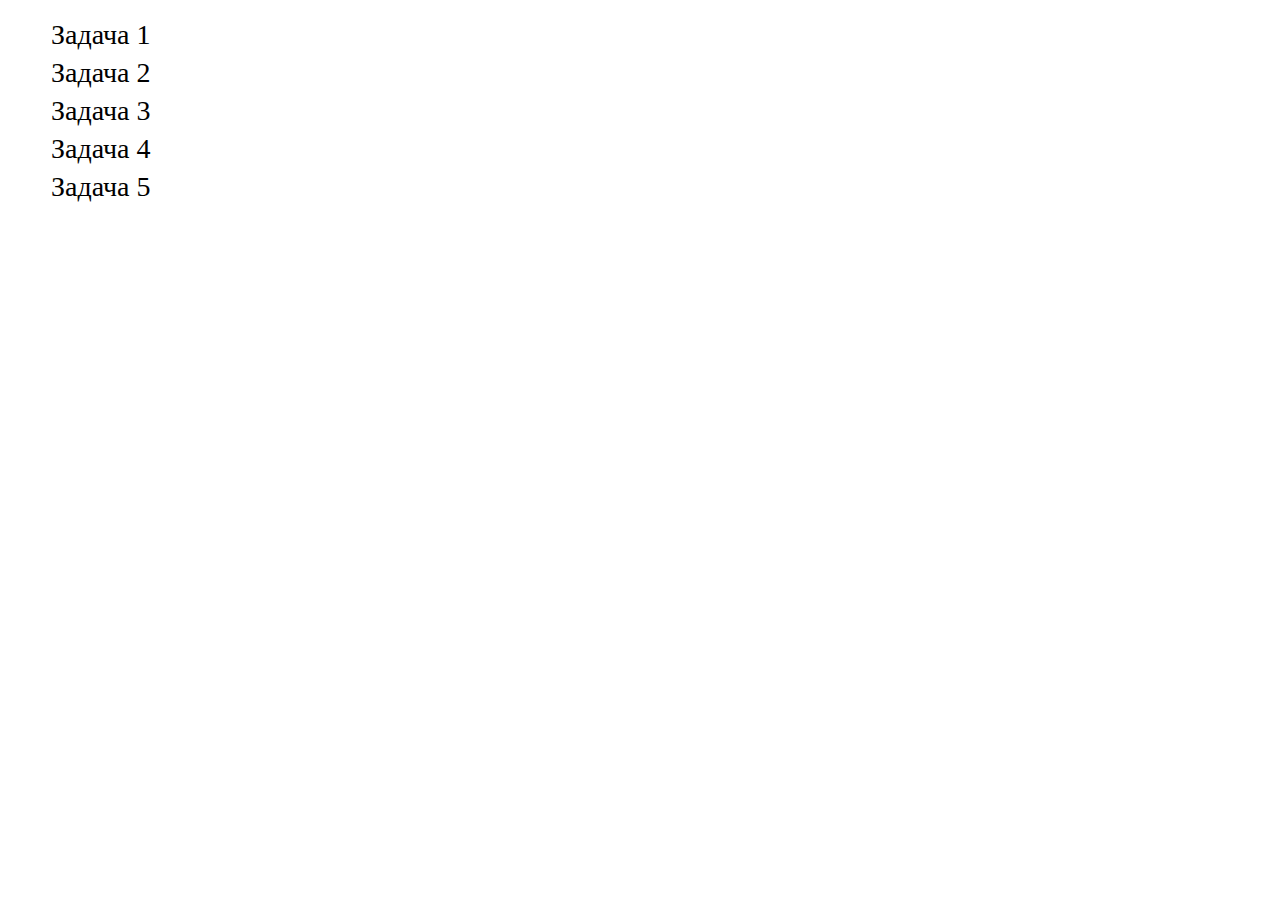
<file: index.html>
<!DOCTYPE html>
<html lang="en">
<head>
    <meta charset="UTF-8">
    <link rel="stylesheet" type="text/css" href="style.css">
    <title>JS-Start</title>
</head>
<body>
<ul>
  <li>
    <a href="task1/index.html">Задача 1</a>
  </li>
  <li>
    <a href="task2/index.html">Задача 2</a>
  </li>
  <li>
    <a href="task3/index.html">Задача 3</a>
  </li>
  <li>
    <a href="task4/index.html">Задача 4</a>
  </li>
  <li>
    <a href="task5/index.html">Задача 5</a>
  </li>
</ul>
</body>
</html>
</file>
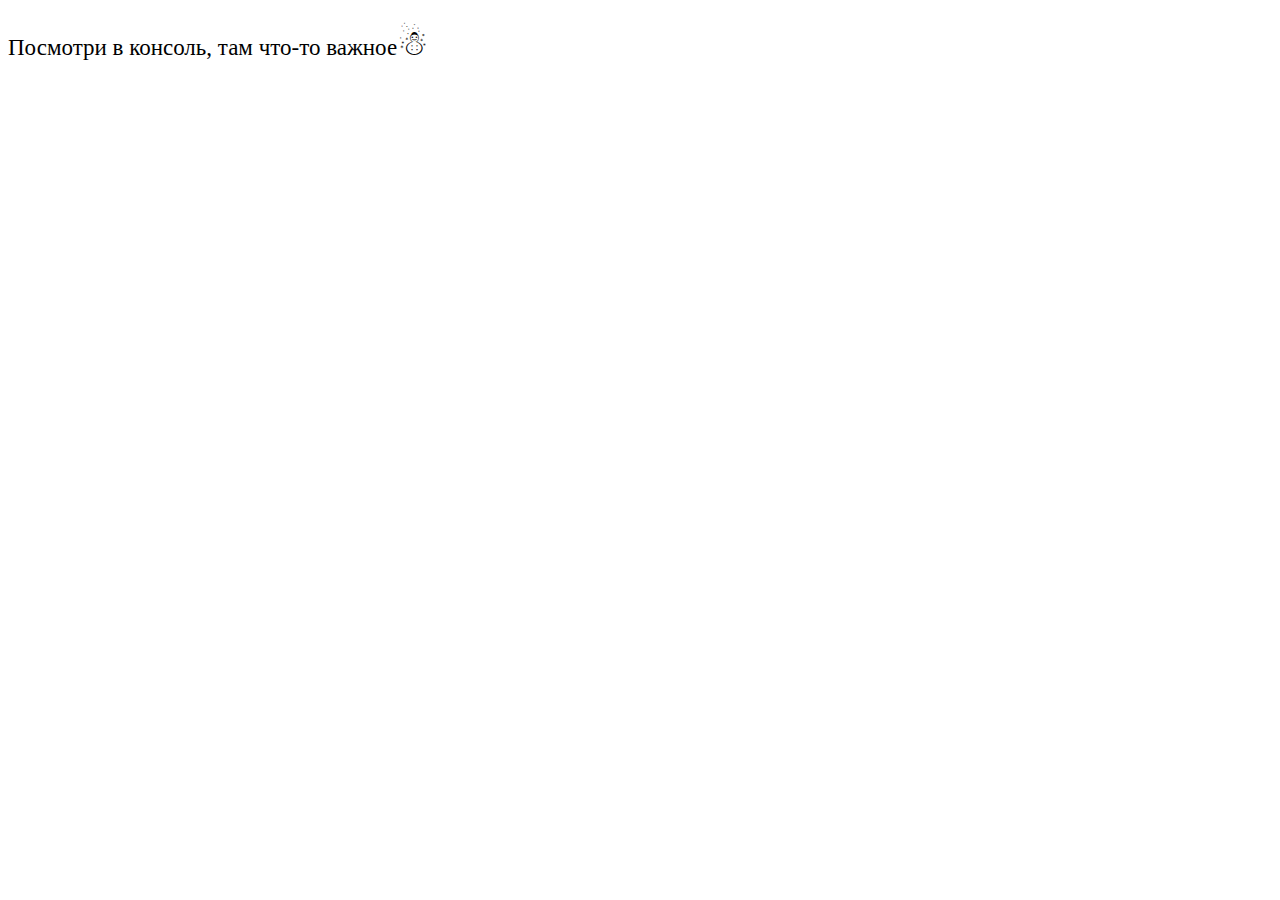
<file: task1/index.html>
<!DOCTYPE html>
<html lang="en">
<head>
    <meta charset="UTF-8">
    <link rel="stylesheet" type="text/css" href="style.css">
    <title>JS-Start. 1 задача</title>
</head>
<body>
<p>Посмотри в консоль, там что-то важное<a>&#9731</a></p>

</body>
<script src="script.js"></script>
</html>
</file>
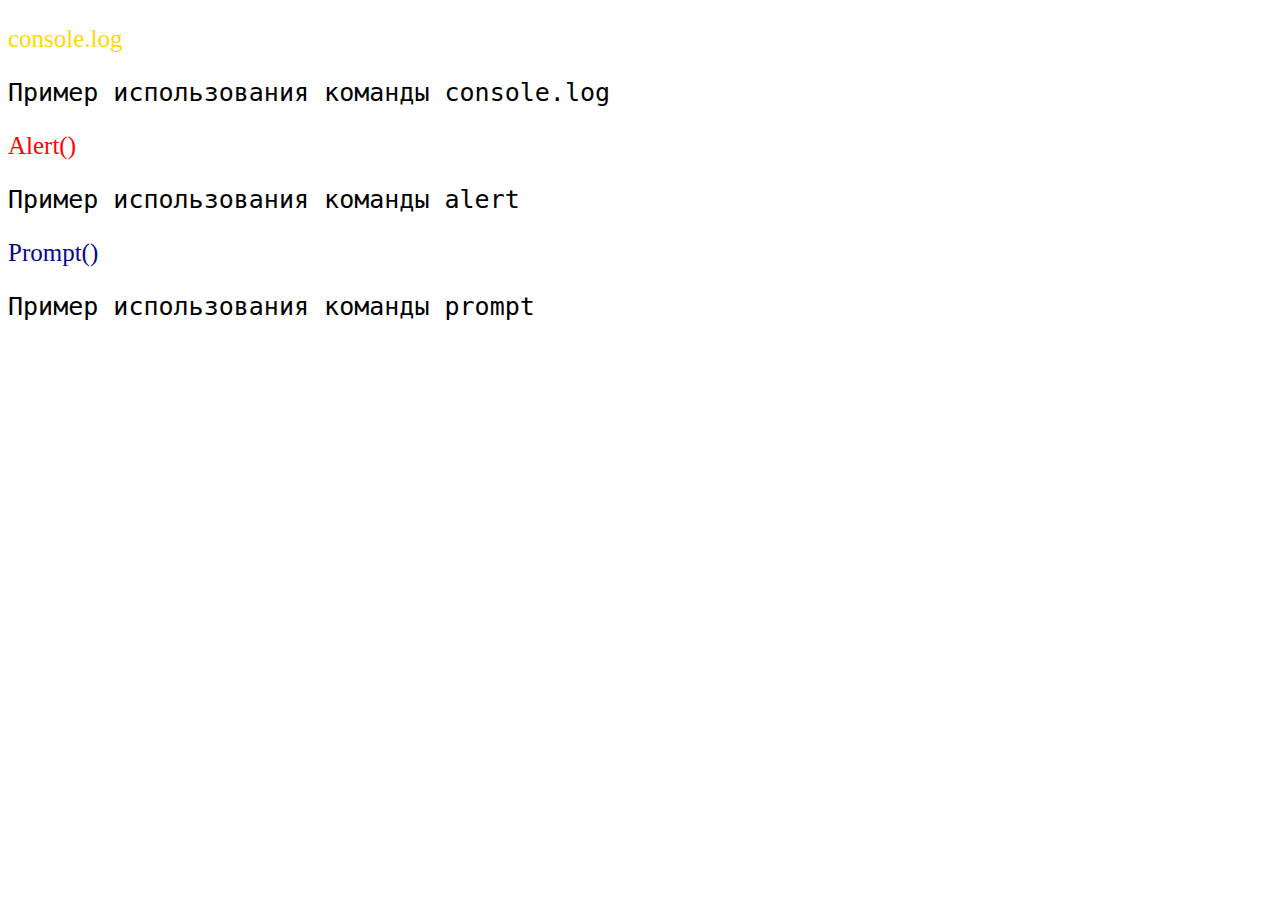
<file: task2/index.html>
<!DOCTYPE html>
<html lang="en">
<head>
    <meta charset="UTF-8">
    <title>JS-Start. 2 задача</title>
    <link rel="stylesheet" type="text/css" href="style.css">
</head>
<body>
<p id="consoleLog">console.log</p>
<code>
    Пример использования команды console.log
</code>
<p id="alert">Alert()</p>
<code>
  Пример использования команды alert
</code>
<p id="prompt">Prompt()</p>
<code>
  Пример использования команды prompt
</code>
<script src="script.js"></script>
</body>
</html>
</file>
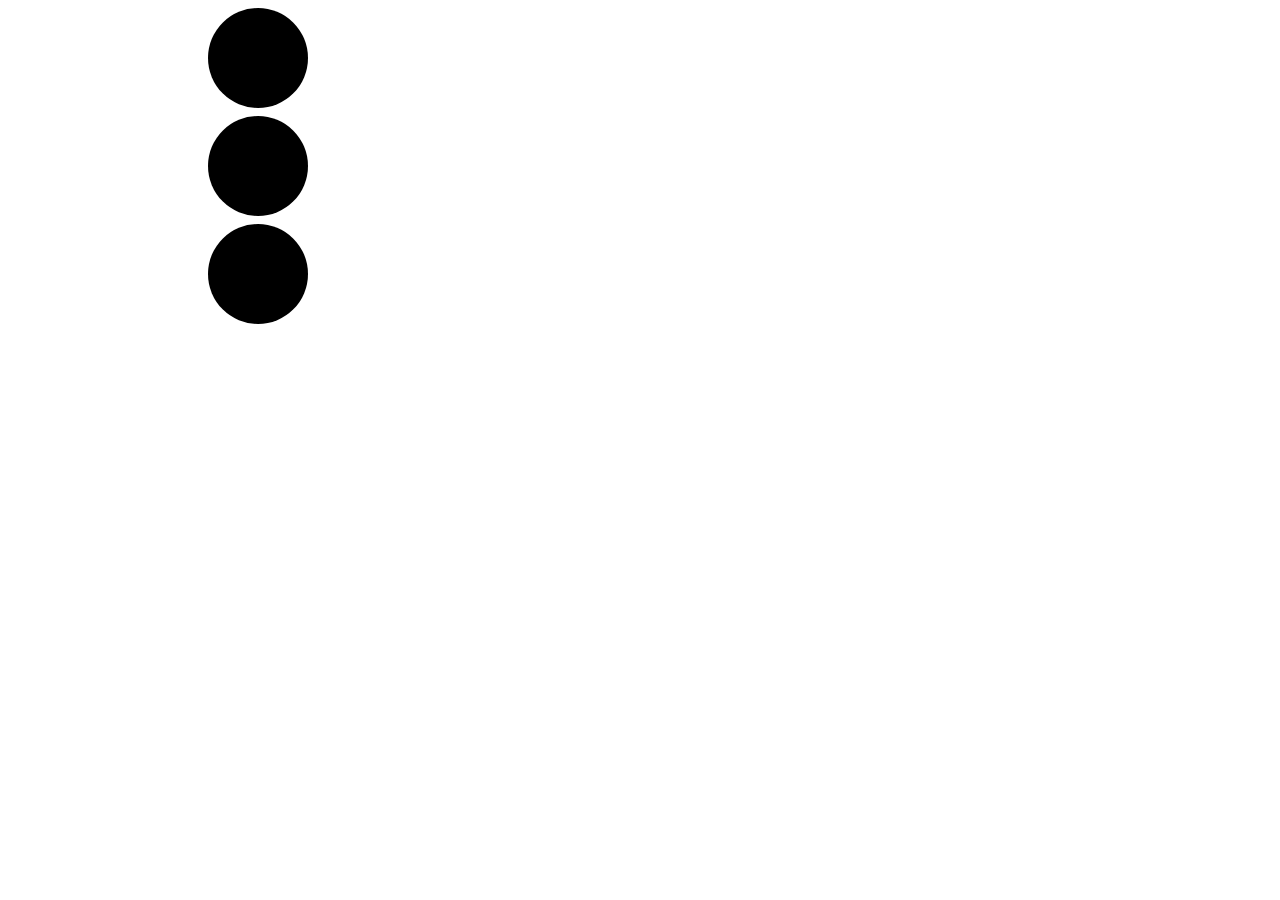
<file: task3/index.html>
<!DOCTYPE html>
<html lang="en">
<head>
    <meta charset="UTF-8">
    <title>JS-Start. 3 задача</title>
    <link rel="stylesheet" type="text/css" href="style.css">
</head>
<body>
    <div id="trafficLightRed"></div>
    <div id="trafficLightYellow"></div>
    <div id="trafficLightGreen"></div>
<script src="script.js"></script>
</body>
</html>
</file>
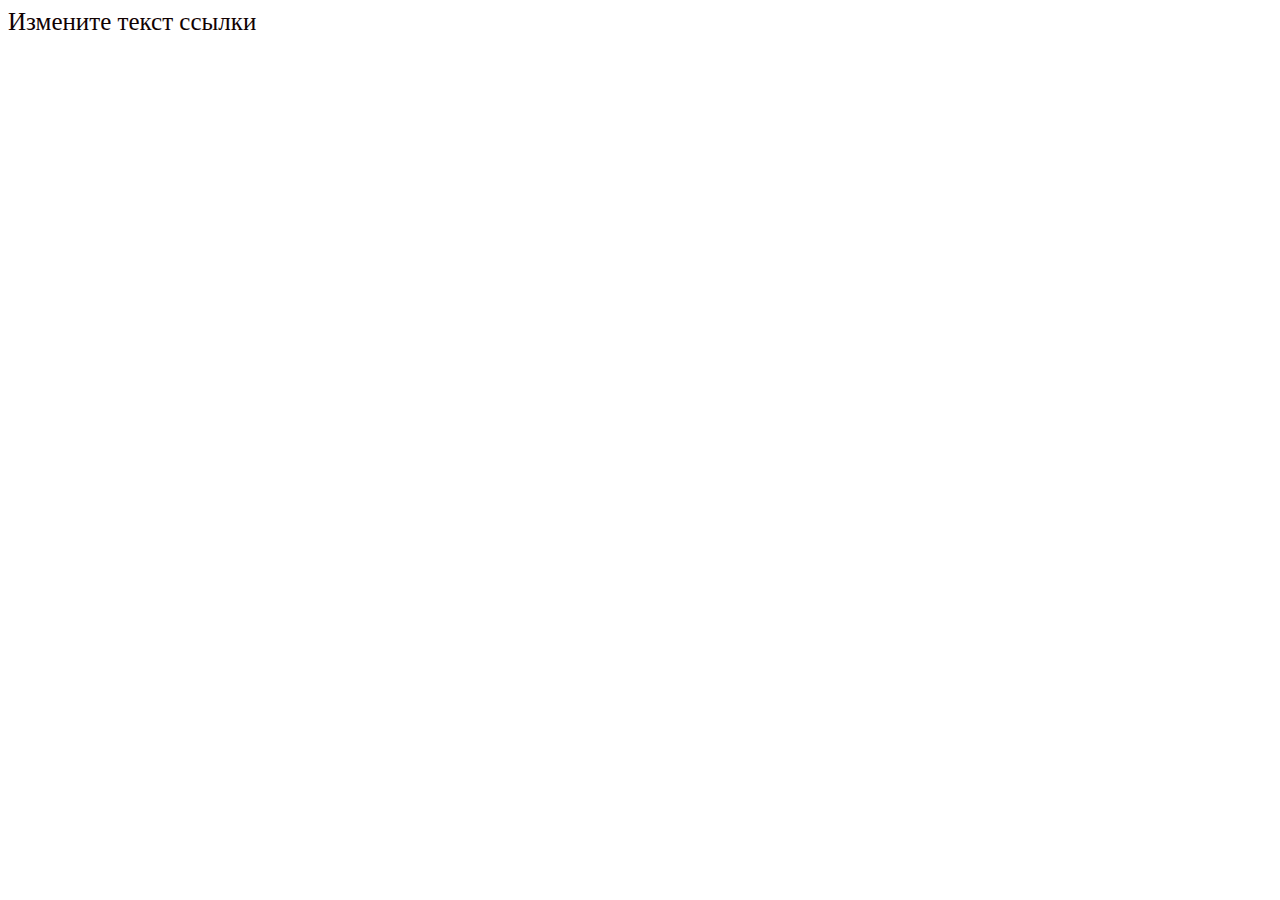
<file: task4/index.html>
<!DOCTYPE html>
<html lang="en">
<head>
    <meta charset="UTF-8">
    <link rel="stylesheet" type="text/css" href="style.css">
    <title>JS-Start. 4 задача</title>
</head>
<body>
<a href="#" onclick="func(event)">Измените текст ссылки</a>
<script src="script.js"></script>
</body>
</html>
</file>
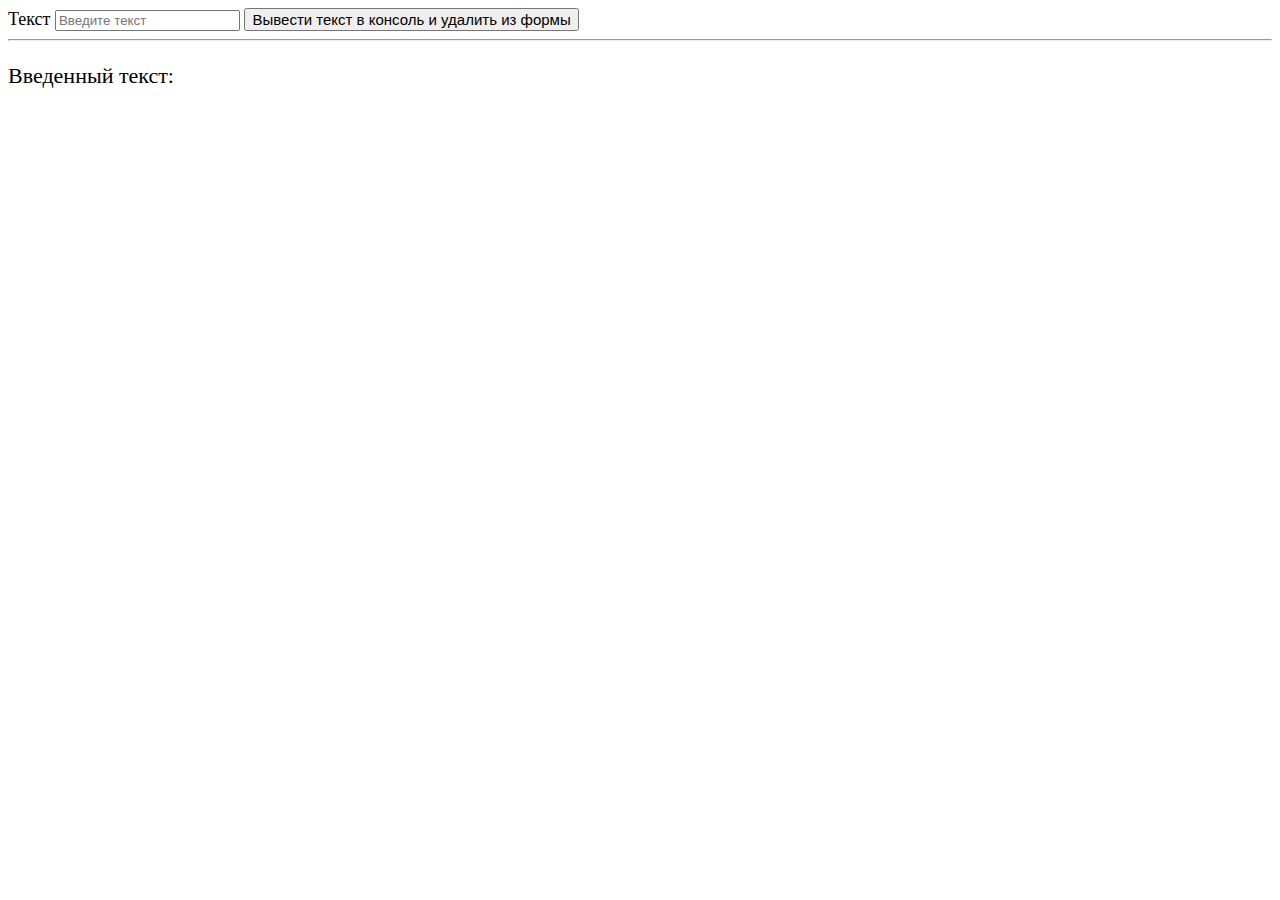
<file: task5/index.html>
<!DOCTYPE html>
<html lang="en">
<head>
    <meta charset="UTF-8">
    <link rel="stylesheet" type="text/css" href="style.css">
    <title>JS-Start. 3 задача</title>
</head>
<body>
<form action="#">
    <label>
        Текст
        <input type="text" placeholder="Введите текст">
    </label>
    <button type="submit">
        Вывести текст в консоль и удалить из формы
    </button>
</form>
<hr>
<p>Введенный текст:</p>
<p id="duplicateField"></p>
<script src="script.js"></script>
</body>
</html>
</file>
<file: style.css>
a {
    font-size: 28px;
    color: black;
    text-decoration: none;
}

li {
    list-style-type: none;
    padding: 3px;
}
</file>
<file: task1/style.css>
p {
    font-size: 23px;
}

a {
    font-size: 35px;
}
</file>
<file: task2/style.css>
body {
    font-size: 25px;
}

#consoleLog {
    color: rgb(255, 217, 0);
}

#alert {
    color: red;
}

#prompt {
    color: rgb(7, 7, 136);
}
</file>
<file: task3/style.css>
#trafficLightRed {
    width: 100px;
    height: 100px;
    border-radius: 50%;
    background: black;
}

#trafficLightYellow {
    width: 100px;
    height: 100px;
    border-radius: 50%;
    background: black;
}

#trafficLightGreen {
    width: 100px;
    height: 100px;
    border-radius: 50%;
    background: black;
}

div {
    margin-left: 200px;
    margin-top: 8px;
}
</file>
<file: task4/style.css>
a {
    font-size: 25px;
    text-decoration: none;
    color: rgb(17, 2, 2);
}
</file>
<file: task5/style.css>
p {
    font-size: 22px;
}

label {
    font-size: 18px;
}

button {
    font-size: 15px;
}
</file>
